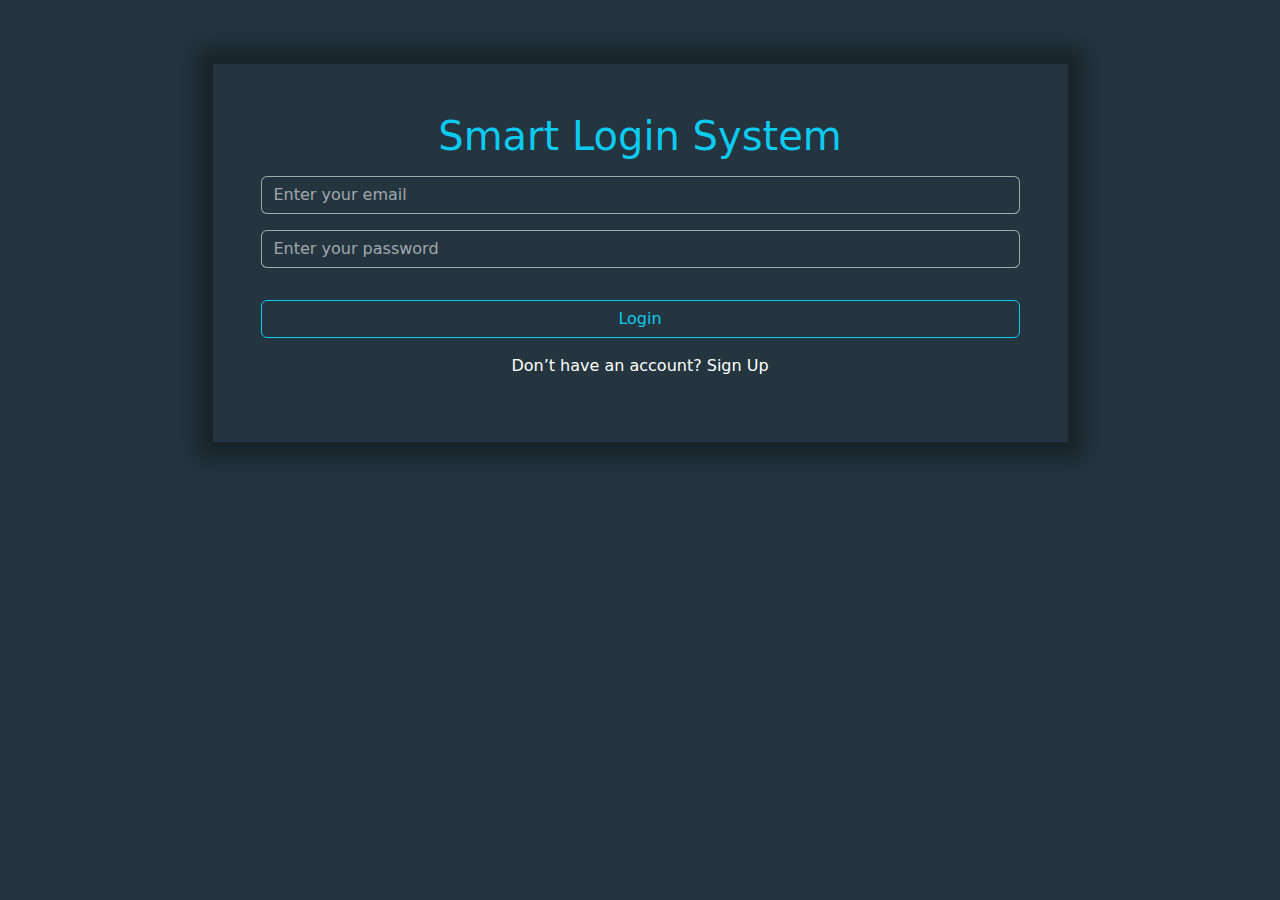
<file: index.html>
<!DOCTYPE html>
<html lang="en">
<head>
    <meta charset="UTF-8">
    <meta http-equiv="X-UA-Compatible" content="IE=edge">
    <meta name="viewport" content="width=device-width, initial-scale=1.0">
    <title>extremely secure login</title>
    <link rel="stylesheet" href="css/bootstrap.min.css">
    <link rel="stylesheet" href="css/login.css">
</head>
<body>
    <header class="overflow-hidden">
        <div class="container overflow-auto  my-3">
            <div class="row my-5 ">
                <div class="col-12 m-auto w-75 p-5 text-center  "  id="LoginWindow">
                    <h1 class="text-info">Smart Login System</h1>

                   <input id="signinEmail" class="form-control my-3" placeholder="Enter your email" type="text">
                    <input id="signinPassword" class="form-control my-3" placeholder="Enter your password" type="password">
                    <p id="logInError" class="m-2 text-danger d-none" >wrong password or email</p>
        
                    <button  class="btn btn-outline-info w-100 my-3" id="loginBtn">Login</button>
                    <p class="text-white">Don’t have an account? <a class="text-white" href="signUp.html" >Sign Up</a></p>
        
                </div>
            </div>
        </div>
    </header>
<script src="js/bootstrap.bundle.min.js"></script>
<script src="js/logIn.js"></script>
</body>
</html>
</file>
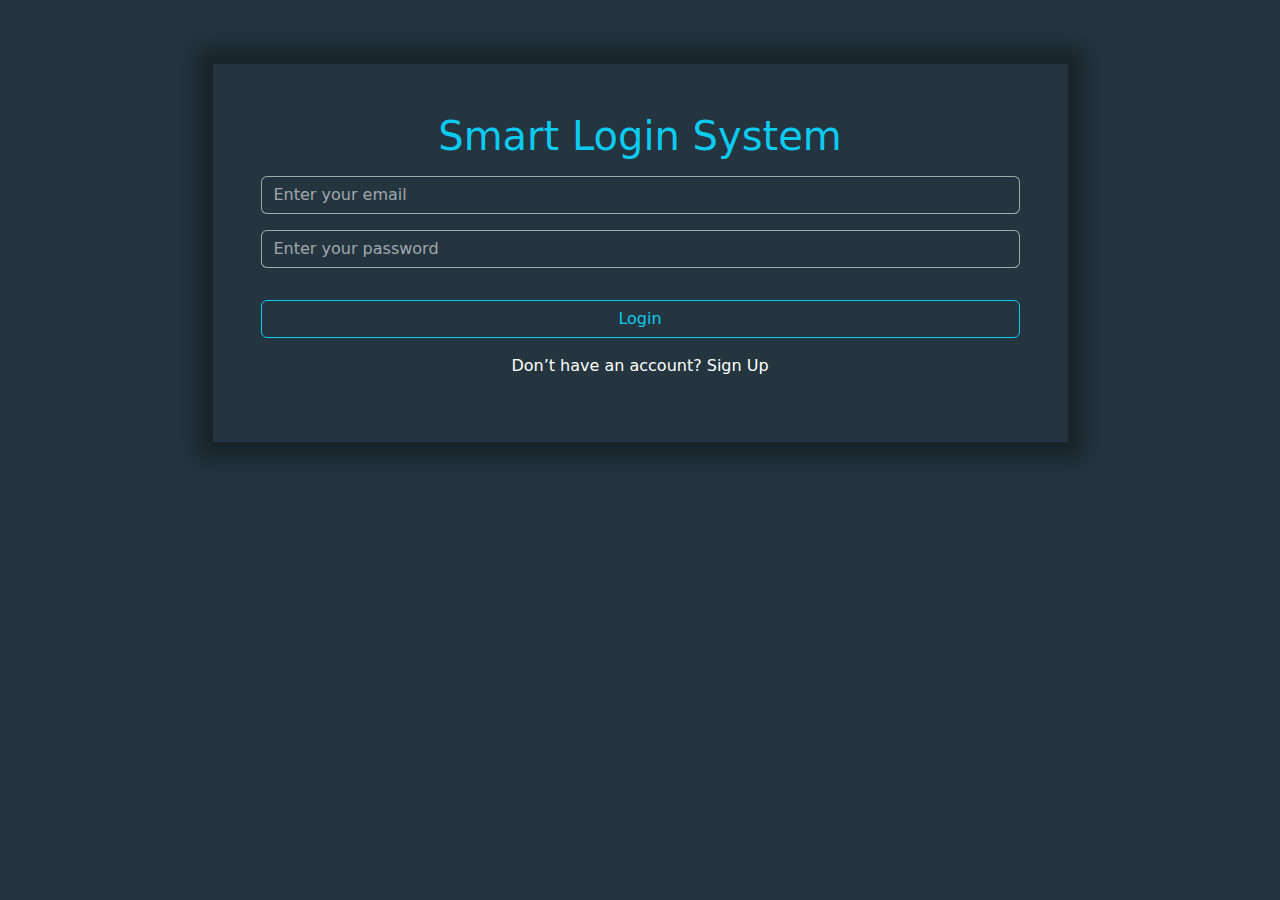
<file: home.html>
<!DOCTYPE html>
<html lang="en">

<head>
    <meta charset="UTF-8">
    <meta http-equiv="X-UA-Compatible" content="IE=edge">
    <meta name="viewport" content="width=device-width, initial-scale=1.0">
    <title>extremely secure login</title>
    <link rel="stylesheet" href="css/bootstrap.min.css">
    <link rel="stylesheet" href="css/home.css">
</head>

<body>
    <nav class="navbar navbar-expand-lg cutom-shadow">
        <div class="container w-75">
            <a class="navbar-brand text-white" href="#">SMART LOGIN</a>

            <button class="navbar-toggler" type="button" data-bs-toggle="collapse" data-bs-target="#navbarNavAltMarkup"
                aria-controls="navbarNavAltMarkup" aria-expanded="false" aria-label="Toggle navigation">
                <span class="navbar-toggler-icon"></span>
            </button>
            <div class="collapse navbar-collapse row" id="navbarNavAltMarkup">

                <button class=" btn btn-outline-warning text-white-50 col-lg-2 col-xl-1  my-3 ms-auto" id="logoutBtn"><a class="nav-link"
                        href="index.html">Logout</a></button>
            </div>



    </nav>
    <header class="overflow-hidden">
        <div class="container overflow-auto  my-3">
            <div class="row my-5 ">
                <div class="col-12 m-auto w-75 p-5 text-center cutom-shadow my-5 " id="LoginWindow">
                    <h1 class="text-info" id="UserName">welcome</h1>
                </div>
            </div>
        </div>
    </header>
    <script src="js/bootstrap.bundle.min.js"></script>
    <script src="js/home.js"></script>
</body>

</html>
</file>
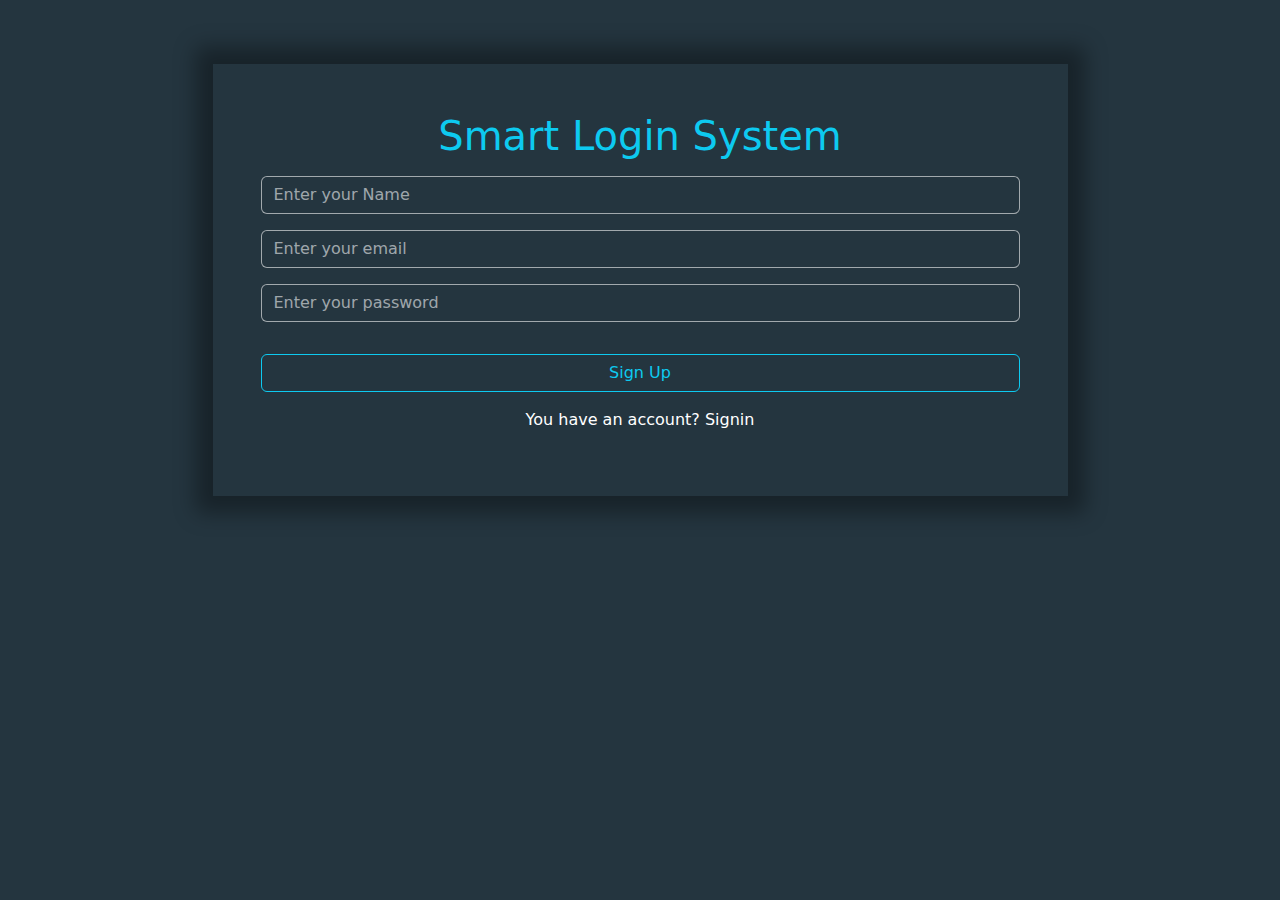
<file: signUp.html>
<!DOCTYPE html>
<html lang="en">

<head>
    <meta charset="UTF-8">
    <meta http-equiv="X-UA-Compatible" content="IE=edge">
    <meta name="viewport" content="width=device-width, initial-scale=1.0">
    <title>extremely secure login</title>
    <link rel="stylesheet" href="css/bootstrap.min.css">
    <link rel="stylesheet" href="css/signUp.css">
</head>

<body>
    <header class="overflow-auto">
        <div class="container overflow-auto  my-3">
            <div class="row my-5 ">
                <div class="col-12 m-auto w-75 p-5 text-center  " id="signUpWindow">
                    <h1 class="text-info">Smart Login System</h1>

                    <input id="signUpName" class="form-control my-3" placeholder="Enter your Name" type="text">
                    <p id="NameAlert" class=" alert alert-danger d-none " >please enter your name</p>

                    <input id="signUpEmail" class="form-control my-3" placeholder="Enter your email" type="email">
                    <p id="EmailAlert" class=" alert alert-danger d-none " >wrong email please enter right email</p>

                    <input id="signUpPassword" class="form-control my-3" placeholder="Enter your password" type="password">
                    <p id="PassAlert" class="alert alert-danger d-none" >weak password</p>

                    <p id="success" class="m-2 text-success d-none" >success</p>
                    <p id="alreadyExists" class="m-2 text-danger d-none" >email already exists</p>

                    <button class="btn btn-outline-info w-100 my-3" id="signUpBtn">Sign Up</button>
                    <p class="text-white">You have an account? <a class="text-white" href="index.html">Signin</a>
                    </p>

                </div>
            </div>
        </div>
    </header>
<script src="js/signUp.js"></script>
</body>

</html>
</file>
<file: css/login.css>
header{
    background-color: #24353F;
    height: 100vh;
}
#LoginWindow{
box-shadow: rgba(0, 0, 0, 0.35) 0px 0px 20px 17px;
}
a{
text-decoration: none;
}
a:hover{
    text-decoration: underline white ;
}
input{
    background-color: #24353F !important;
    border-color:rgba(255, 255, 255, 0.575) !important;
    color: white !important;
    }
input::placeholder{
    color: rgba(255, 255, 255, 0.575) !important ;
    }
</file>
<file: css/home.css>
body{
    background-color: #24353F;
}
.cutom-shadow{
    box-shadow: 0px 0px 20px 15px;
}
</file>
<file: css/signUp.css>
header{
    background-color: #24353F;
    height: 100vh;
}
#signUpWindow{
box-shadow: rgba(0, 0, 0, 0.35) 0px 0px 20px 17px;
}
a{
text-decoration: none;
}
a:hover{
    text-decoration: underline white ;
}
input{
background-color: #24353F !important;
border-color:rgba(255, 255, 255, 0.575) !important;
color: white !important;
}
input::placeholder{
color: rgba(255, 255, 255, 0.575) !important ;
}
</file>
